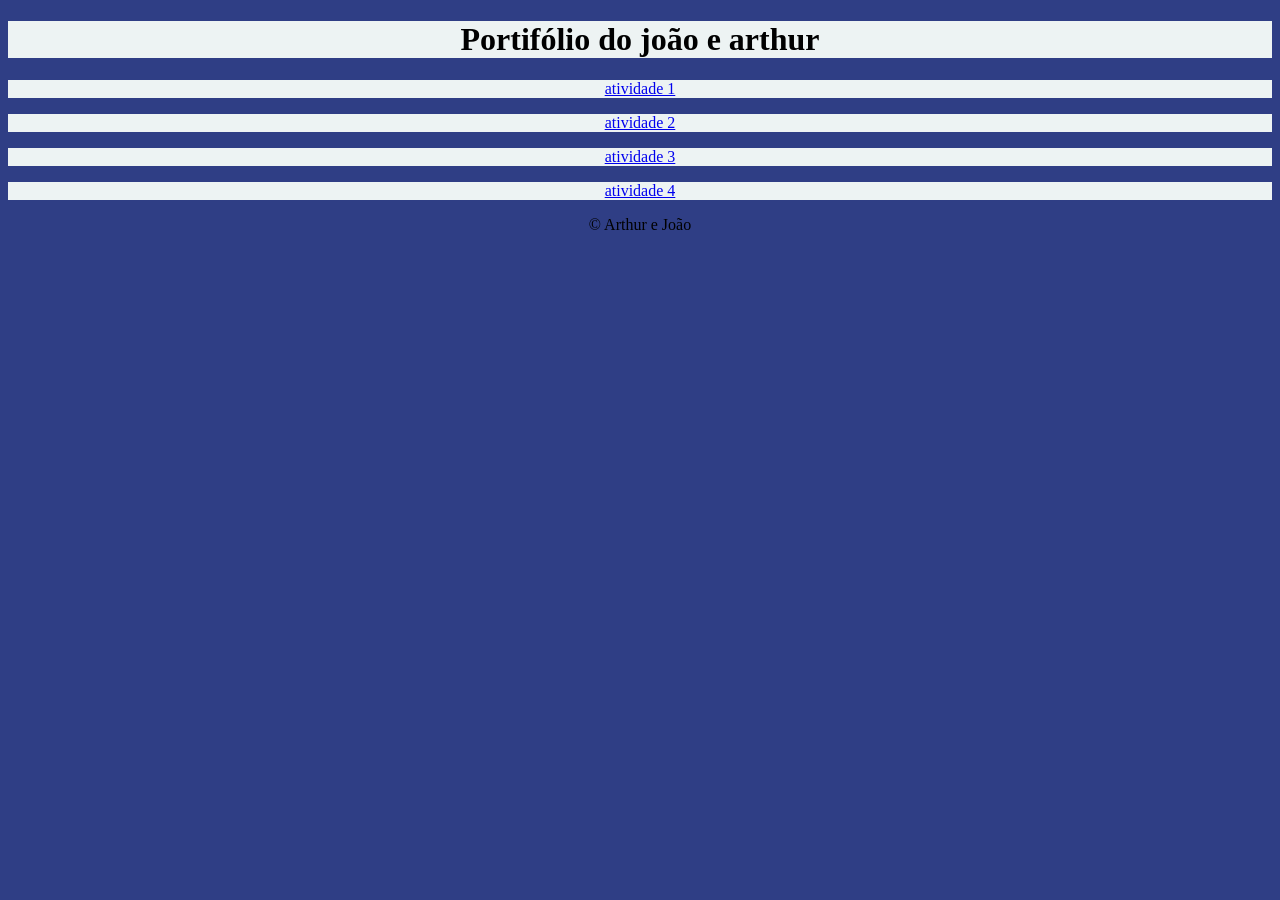
<file: index.html>
<!DOCTYPE html>
<html lang="en">
<head>
    <meta charset="UTF-8">
    <meta name="viewport" content="width=device-width, initial-scale=1.0">
    <title>Portifólio</title>

</head>
<body>
    <header>
    <h1>Portifólio do joão e arthur</h1>
    <a href="atividade1/olamundo.html"><p>atividade 1 </p></a>
    <a href="atividade2/button.html"><p>atividade 2</p></a>
    <a href="atividade 3/aprovacao.html"><p>atividade 3</p></a>
    <a href="atividade 4/paroulimpar.html"><p>atividade 4 </p></a>
<link rel="stylesheet" href="style.css">
</main>
<footer>
    <p>&copy; Arthur e João</p>
  </footer>
</body>
</html>
</file>
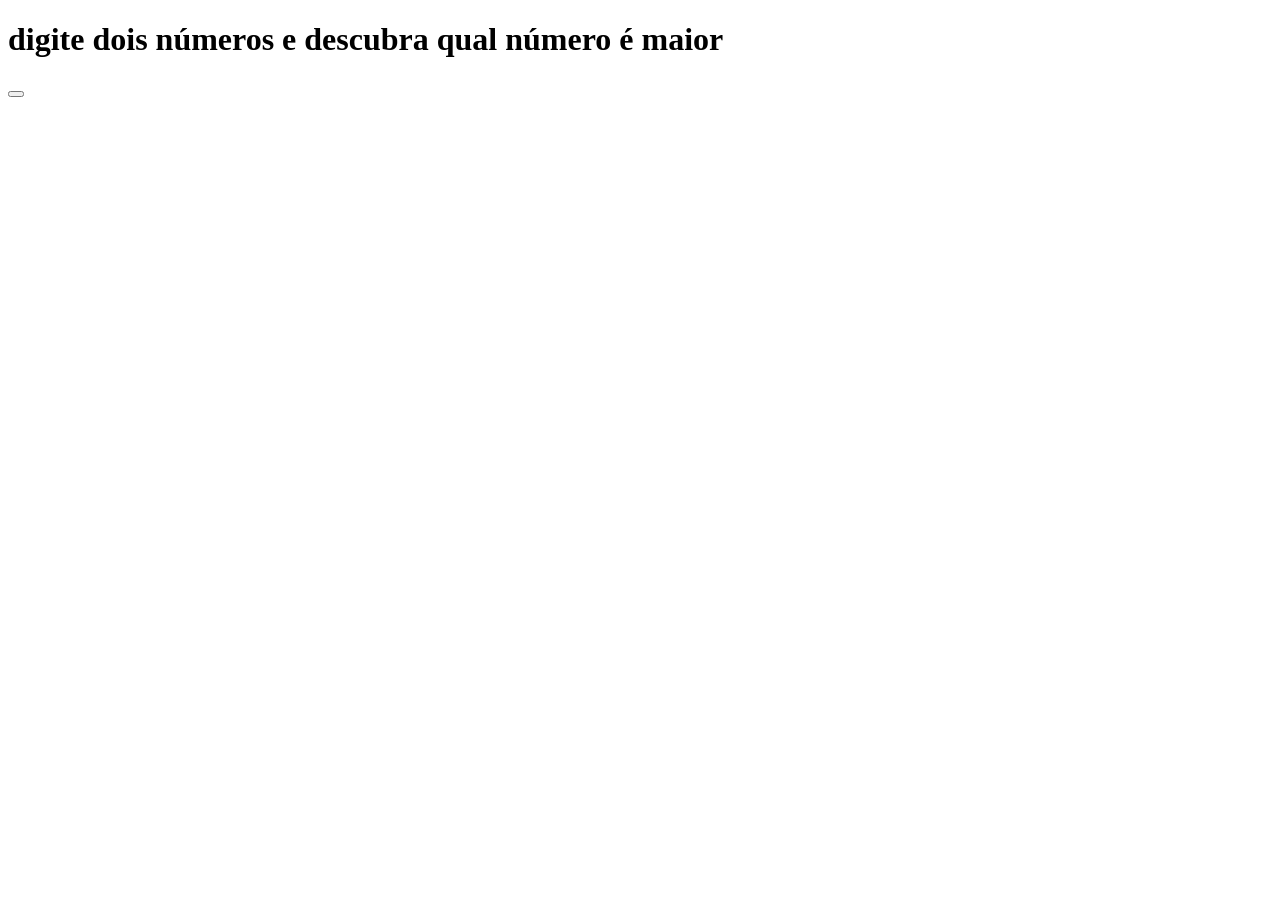
<file: maior.html>
<!DOCTYPE html>
<html lang="pt-br">
<head>
    <meta charset="UTF-8">
    <meta name="viewport" content="width=device-width, initial-scale=1.0">
    <title>Document</title>
</head>
<body>
    <h1>digite dois números e descubra qual número é maior </h1>
<button onlclick=""></button>
    <script src="script.js"></script>
    
</body>
</html>
</file>
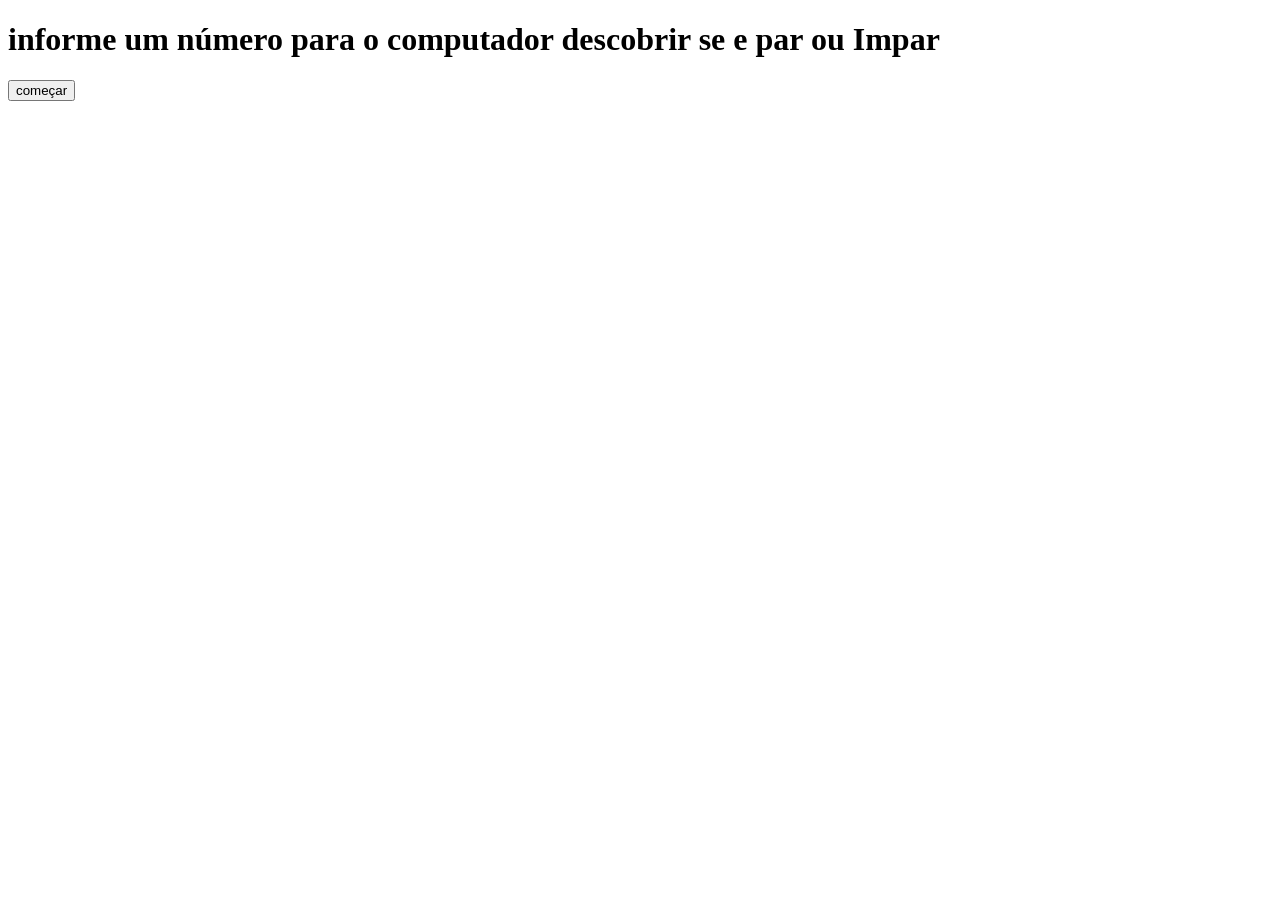
<file: paroulimpar.html>
<!DOCTYPE html>
<html lang="pt-br">
<head>
    <meta charset="UTF-8">
    <meta name="viewport" content="width=device-width, initial-scale=1.0">
    <title>Par ou Impar?</title>
</head>
<body>
    <h1>informe um número para o computador descobrir se e par ou Impar </h1>

    <button onclick="parouimpar()">começar</button>

    <script src="script.js"></script>
</body>
</html>
</file>
<file: style.css>
body{
        background-color: rgb(47, 62, 133);
        text-align: center;
    }
main{
    background-color: rgb(218, 218, 226);
}
a p{
    background-color: rgb(237, 243, 243);
}
h1{
    background-color: rgb(237, 243, 243);
    background-position: center;
}
</file>
